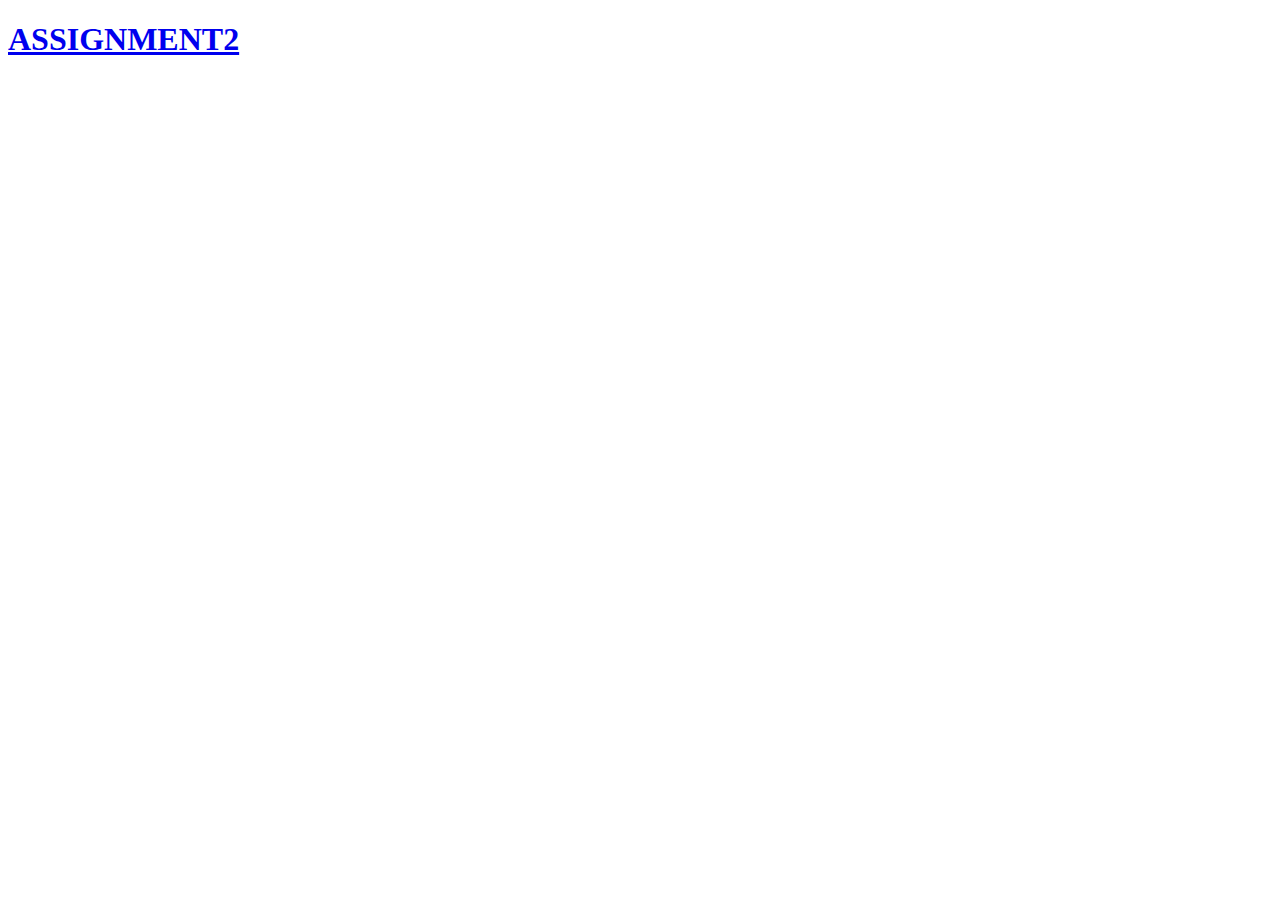
<file: index.html>
<!DOCTYPE html>
<html lang="en">
<head>
    <meta charset="UTF-8">
    <meta name="viewport" content="width=device-width, initial-scale=1.0">
    <title>ASSIGNMENTS</title>
</head>
<body>
    <a href="main.html"><h1>ASSIGNMENT2</h1></a>
</body>
</html>
</file>
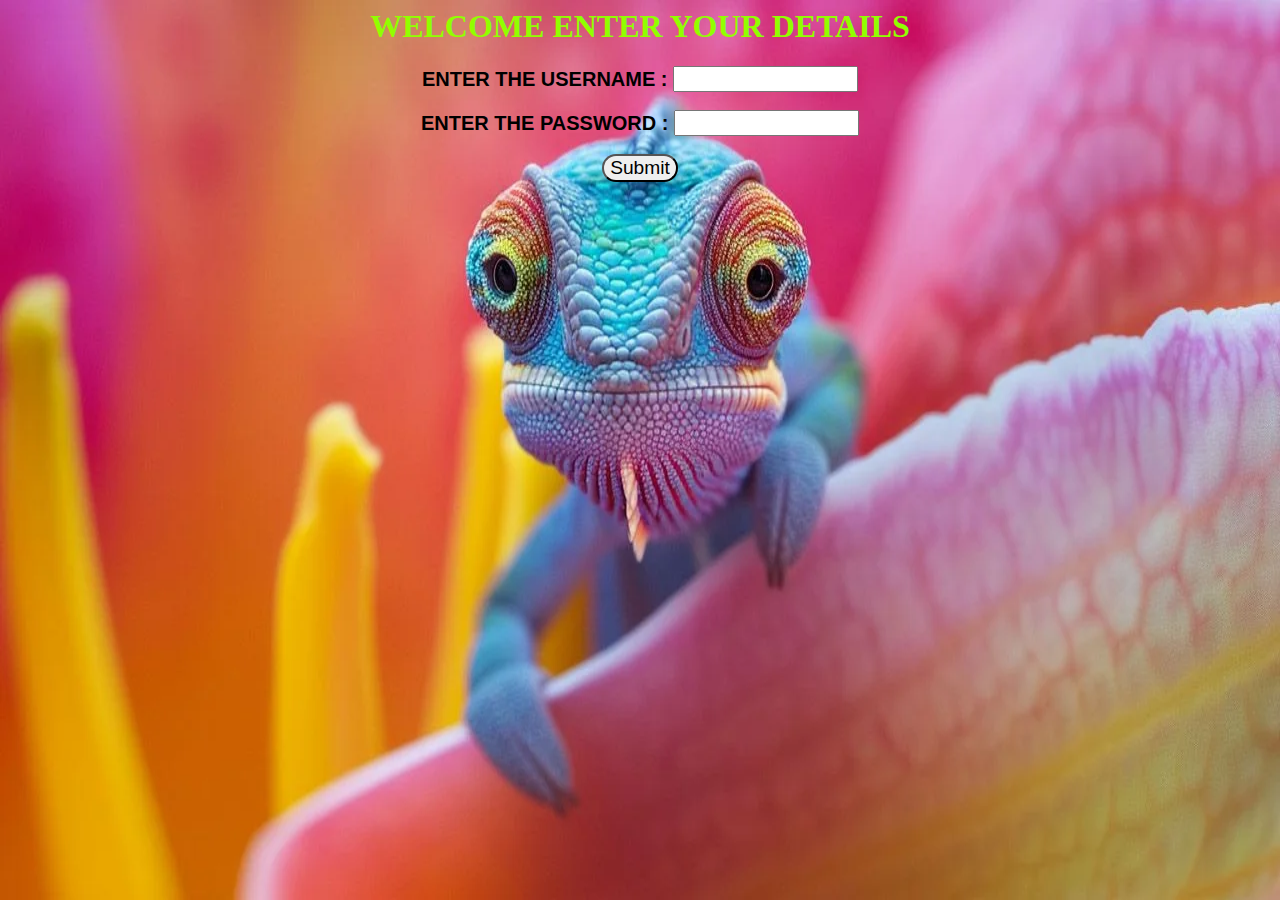
<file: main.html>
<html>
<head>
<title>WELCOME</title>
</head>

<body style="background-image: url(cham.png); background-repeat: no-repeat; background-size: 100% 100%; opacity: 200%;"> 
<div id="form" align="center">
    <h1 style="color: rgb(145, 255, 0);">WELCOME ENTER YOUR DETAILS</h1>
<form style="align-items: center;" action="map.html">
    <table>
    <tr >    
    <label class="lo" style="color: rgb(0, 0, 0); font-size: 20px; padding-top: 1px; padding-bottom: 2px; font-weight: bolder; font-family:Arial;" >ENTER THE USERNAME : </label>
    <input type="text" style="padding-top: 6px;"><br>
    </tr>
    <br>
    <label class="lo" style="color: rgb(0, 0, 0); font-size: 20px; opacity: 100%; padding-top: 1px; padding-bottom: 2px; font-weight: bolder; font-family: Arial;">ENTER THE PASSWORD : </label>
    <input type="password" style="padding-top: 6px;"><br>
    <br>

    <input type="submit" style="border-radius: 20px; font-size: larger;">
    </table>

</form>
</div>
</body>

</html>
</file>
